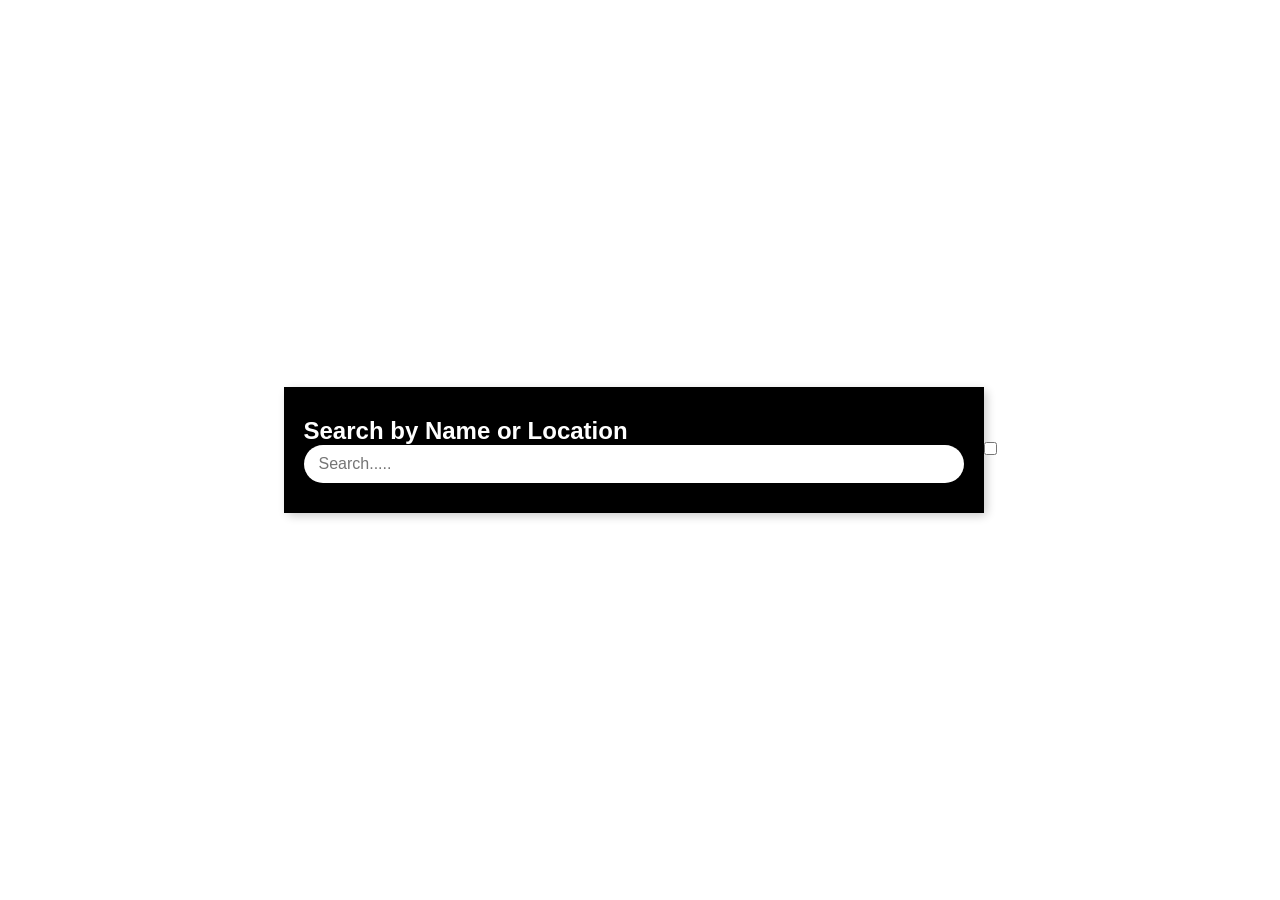
<file: 02.Filter/index.html>
<!DOCTYPE html>
<html lang="en">
  <head>
    <meta charset="UTF-8" />
    <meta name="viewport" content="width=device-width, initial-scale=1.0" />
    <title>Live User Filter</title>
    <link rel="stylesheet" href="style.css" />
  </head>
  <body>
    <div class="container">
      <header class="header">
        <h2 class="title">Search by Name or Location</h2>
        <input type="text" id="filter" placeholder="Search....." />
      </header>

      <ul id="result" class="user-list"></ul>
    </div>

    <div class="toggler-container">
      <input type="checkbox" id="switch" />
      <label for="switch"></label>
    </div>
    <script src="script.js"></script>
  </body>
</html>
</file>
<file: 02.Filter/style.css>
:root {
  --primary-color: white;
  --primary-label: black;
  --secondary-label: white;
  --white-ball: white;
  --black-ball: black;
}

* {
  margin: 0;
  padding: 0;
  box-sizing: border-box;
}

html,
body {
  display: flex;
  justify-content: center;
  align-items: center;
  height: 100vh;
  width: 100vw;
  background-color: var(--primary-color);
  font-family: "Lucida Sans", "Lucida Sans Regular", "Lucida Grande",
    "Lucida Sans Unicode", Geneva, Verdana, sans-serif;
}

.container {
  border-radius: 5px;
  box-shadow: 3px 3px 10px rgba(0, 0, 0, 0.2);
  width: 700px;
}

.header {
  background-color: black;
  color: white;
  padding: 30px 20px;
}

.header input {
  border: none;
  border-radius: 50px;
  width: 100%;
  font-size: 16px;
  padding: 10px 15px;
  outline: none;
}

.user-list {
  background-color: white;
  list-style-type: none;
  padding: 0;
  max-height: 500px;
  overflow-y: auto;
}

.user-list li .hide {
  padding: 10px;
  display: flex;
  align-items: center;
  display: none;
  /* justify-content: center; */
  gap: 20px;
}

.user-img {
  height: 4rem;
  width: 4rem;
  overflow: hidden;
  border-radius: 20%;
}

.user-img img {
  height: 100%;
  width: 100%;
  object-fit: cover;
}

.hide {
  display: none;
}
</file>
